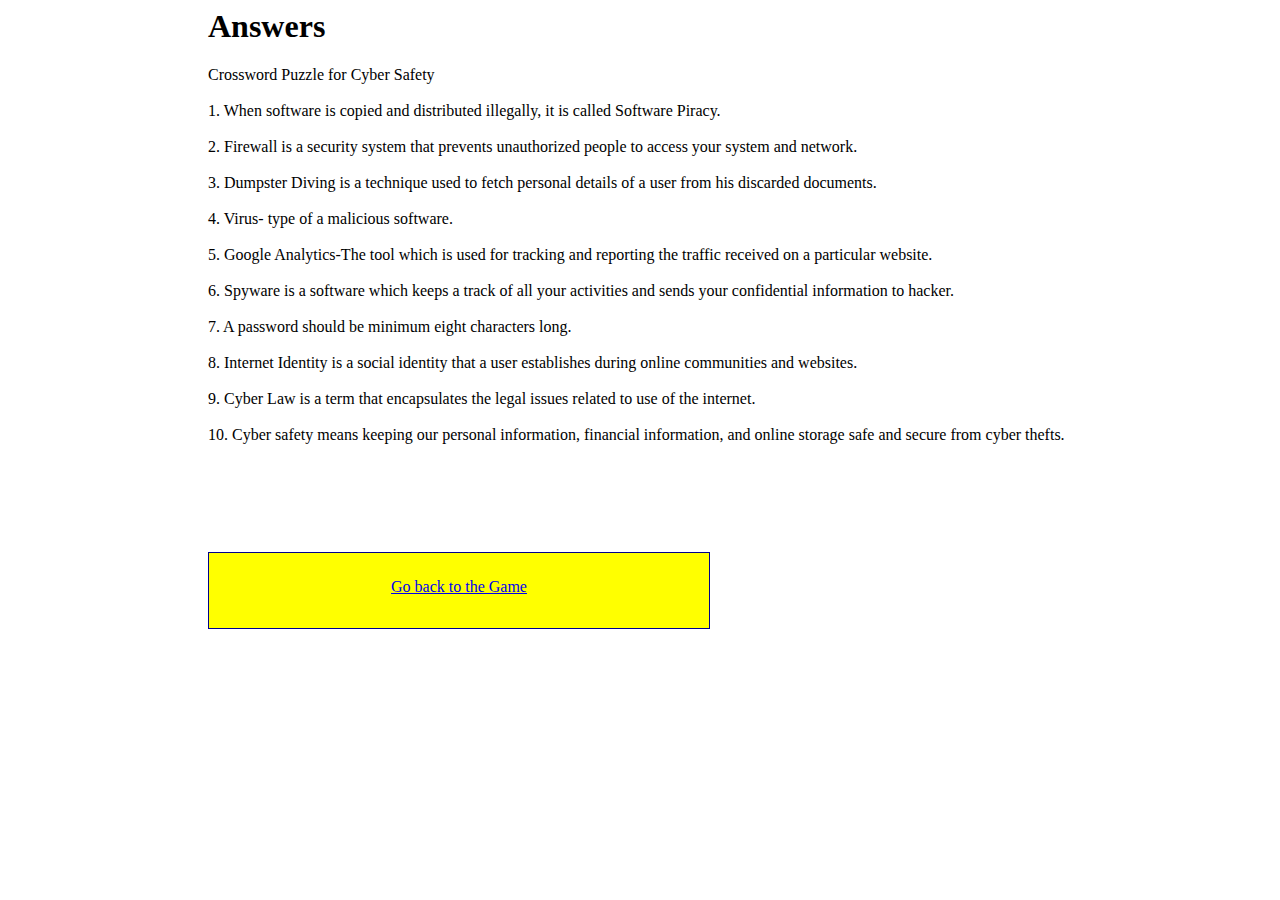
<file: lol.html>
<html lang="en">
<head>
    <meta charset="UTF-8">
    <meta http-equiv="X-UA-Compatible" content="IE=edge">
    <meta name="viewport" content="width=device-width, initial-scale=1.0">
    <link rel="stylesheet" href="Game.css">
    <title>Document</title>
</head>
<body>

    <div class= "heading">
        <h1>Answers</h1>
    </div>
    <div class= "Content">
        Crossword Puzzle for Cyber Safety <br><br>
1.	When software is copied and distributed illegally, it is called Software Piracy.<br><br>
2.	Firewall is a security system that prevents unauthorized people to access your system and network.<br><br>
3.	Dumpster Diving is a technique used to fetch personal details of a user from his discarded documents.<br><br>
4.	Virus- type of a malicious software.<br><br>
5.	Google Analytics-The tool which is used for tracking and reporting the traffic received on a particular website.<br><br>
6.	Spyware is a software which keeps a track of all your activities and sends your confidential information to hacker.<br><br>
7.	A password should be minimum eight characters long.<br><br>
8.	Internet Identity is a social identity that a user establishes during online communities and websites.<br><br>
9.	Cyber Law is a term that encapsulates the legal issues related to use of the internet.<br><br>
10.	Cyber safety means keeping our personal information, financial information, and online storage safe and secure from cyber thefts.<br><br>
<br><br><br><br><br>
<div class="com">
    <a href="Game.html">
    <btn class="fox">Go back to the Game</btn>
    </a>
    </div>
</body>
</html>
</file>
<file: Game.css>
body{
    position: absolute;
    bottom: 0; top: 0; left: 0; right: 0;
    padding-left: 200px;
    text-decoration: none;
    color: black;
  }

.com{
    align-items: center;
    border: 1px solid;
    border-color: darkblue;
    width:500px;
    height: 50px;
    text-align: center;
    padding-top: 25px;
    background-color: yellow;
  }
</file>
